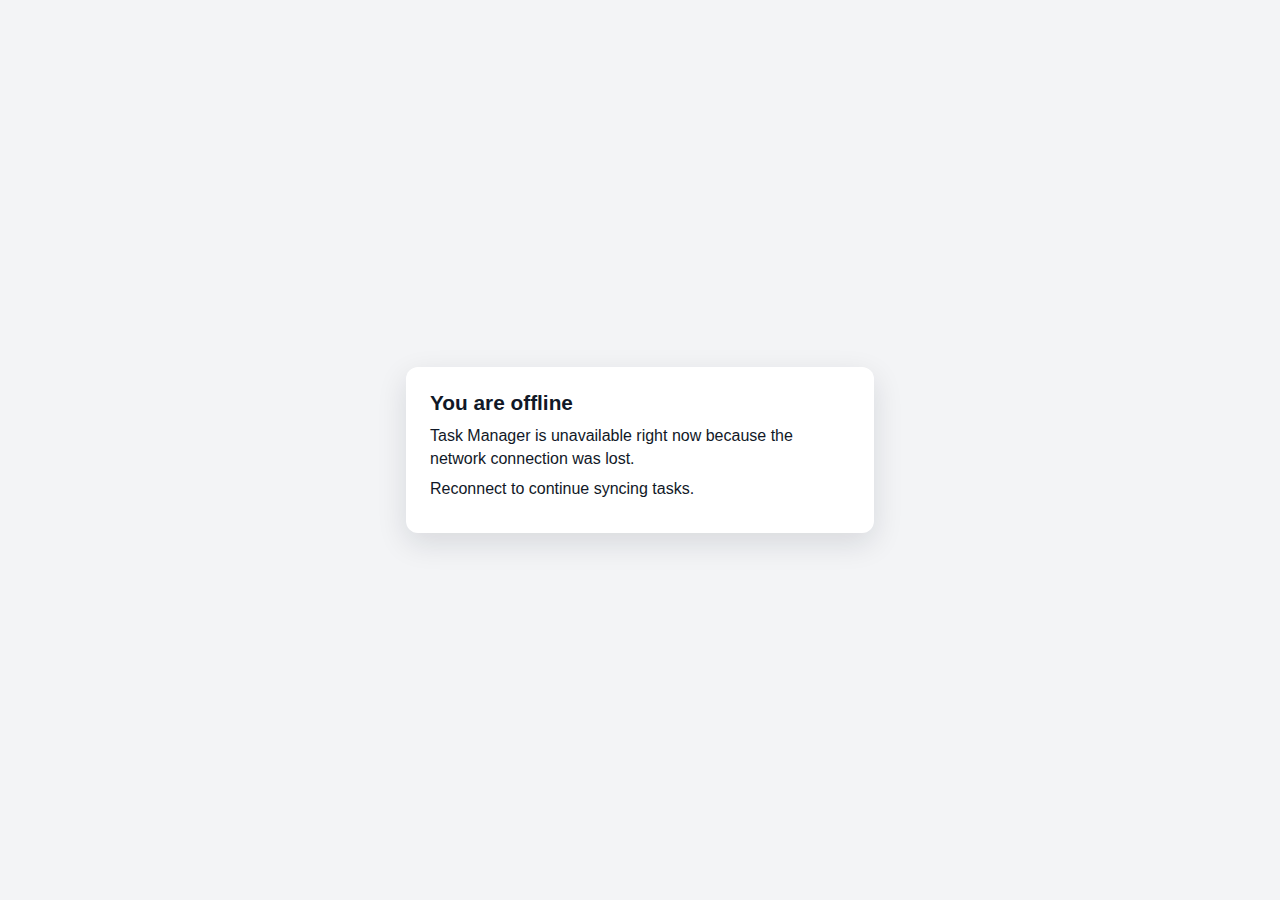
<file: static/offline.html>
<!DOCTYPE html>
<html lang="en">
<head>
    <meta charset="UTF-8">
    <meta name="viewport" content="width=device-width, initial-scale=1.0">
    <meta name="theme-color" content="#2563eb">
    <title>Offline - Task Manager</title>
    <style>
        :root {
            color-scheme: light dark;
        }
        body {
            font-family: -apple-system, BlinkMacSystemFont, "Segoe UI", sans-serif;
            margin: 0;
            min-height: 100vh;
            display: grid;
            place-items: center;
            background: #f3f4f6;
            color: #111827;
        }
        .card {
            max-width: 420px;
            margin: 16px;
            background: #fff;
            border-radius: 12px;
            padding: 24px;
            box-shadow: 0 10px 30px rgba(17, 24, 39, 0.12);
        }
        h1 {
            margin: 0 0 10px;
            font-size: 1.3rem;
        }
        p {
            margin: 0 0 8px;
            line-height: 1.4;
        }
    </style>
</head>
<body>
    <main class="card">
        <h1>You are offline</h1>
        <p>Task Manager is unavailable right now because the network connection was lost.</p>
        <p>Reconnect to continue syncing tasks.</p>
    </main>
</body>
</html>
</file>
